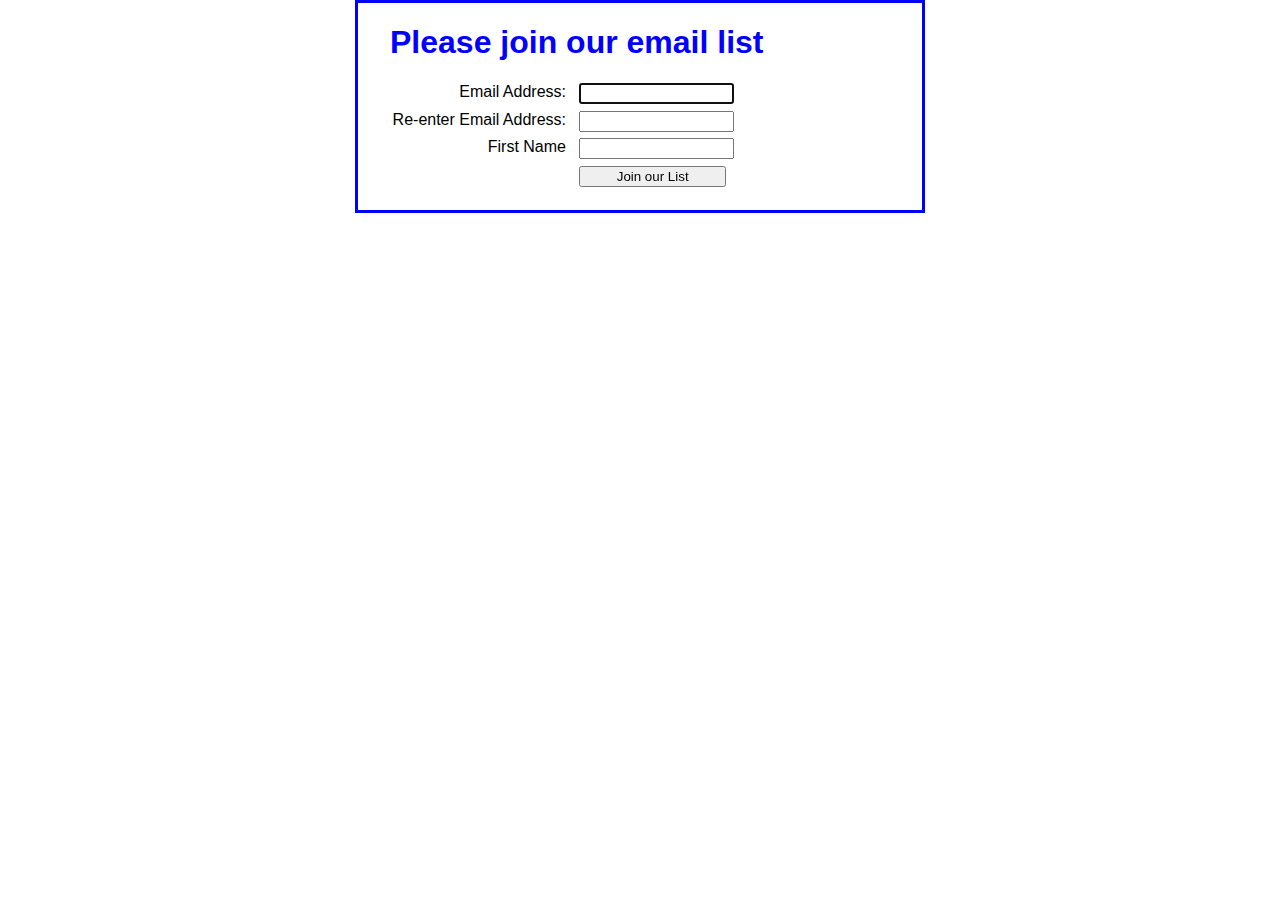
<file: email_list_1/index.html>
<!DOCTYPE html>
<html>
<head>
    <meta charset="UTF-8">
    <title>Join Email List</title>
    <link rel="stylesheet" href="email_list.css">
    <script src="email_list.js"></script>
</head>
<body>
    <main>
        <h1>Please join our email list</h1>
        <form id="email_form" name="email_form" action="join.html" method="get">
            <label for="email_address1">Email Address:</label>
            <input type="text" id="email_address1" name="email_address1"><br>

            <label for="email_address2">Re-enter Email Address:</label>
            <input type="text" id="email_address2" name="email_address2"><br>

            <label for="first_name">First Name</label>
            <input type="text" id="first_name" name="first_name"><br>

            <label>&nbsp;</label>
            <input type="button" id="join_list" value="Join our List">
        </form>
    </main>
</body>
</html>
</file>
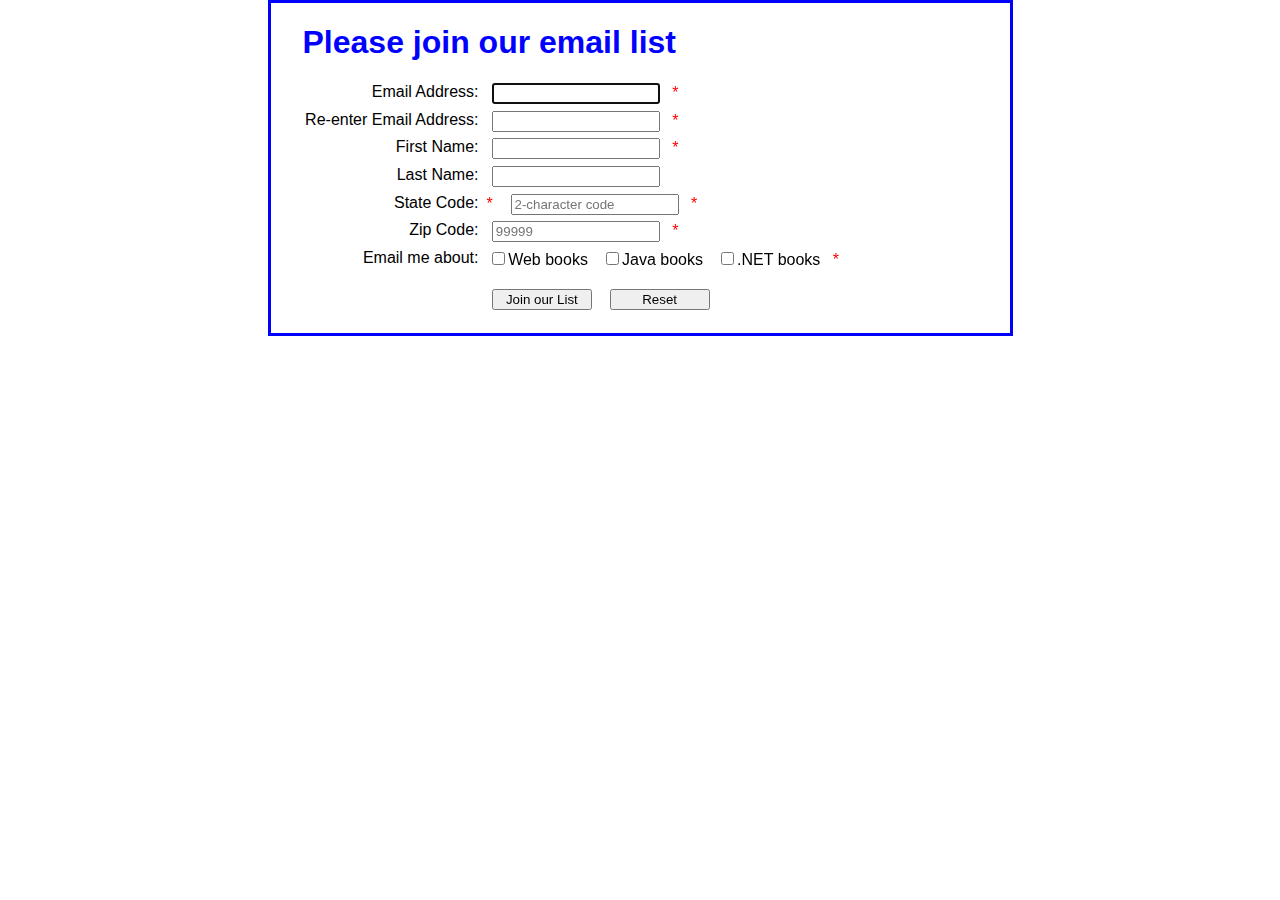
<file: email_list_2/index.html>
<!DOCTYPE html>
<html lang="en">
<head>
	<meta charset="UTF-8">
	<title>Join Email List</title>
   	<link rel="stylesheet" href="email_list.css">
   	<script src="http://code.jquery.com/jquery-3.1.1.min.js"></script>
   	<script src="email_list.js"></script>
</head>
<body>
    <main>
        <h1>Please join our email list</h1>
        <form id="email_form" name="email_form" action="join.html" method="get">
	        <label for="email_1">Email Address:</label>
	        <input type="text" id="email_1" name="email_1">
  				<span>*</span><br>

	        <label for="email_2">Re-enter Email Address:</label>
	        <input type="text" id="email_2" name="email_2">
	        <span>*</span><br>

	        <label for="first_name">First Name:</label>
	        <input type="text" id="first_name" name="first_name">
	        <span>*</span><br>

			<label for="last_name">Last Name:</label>
	        <input type="text" id="last_name" name="last_name"><br>
	        <span>*</span>

	        <label for="state">State Code:</label>
	        <input type="text" id="state" name="state" placeholder="2-character code">
	        <span>*</span><br>

	        <label for="zip">Zip Code:</label>
	        <input type="text" id="zip" name="zip" placeholder="99999">
	        <span>*</span><br>

	        <label>Email me about:</label>
	        <input type="checkbox" id="web" name="web" value="web">Web books
	        <input type="checkbox" id="java" name="java" value="java">Java books
	        <input type="checkbox" id="net" name="net" value="net">.NET books
	        <span>*</span><br><br>

	        <label>&nbsp;</label>
	        <input type="submit" id="join" name="join" value="Join our List">
	        <input type="reset" id="reset" name="reset" value="Reset"><br>
	    </form>
    </main>
</body>
</html>
</file>
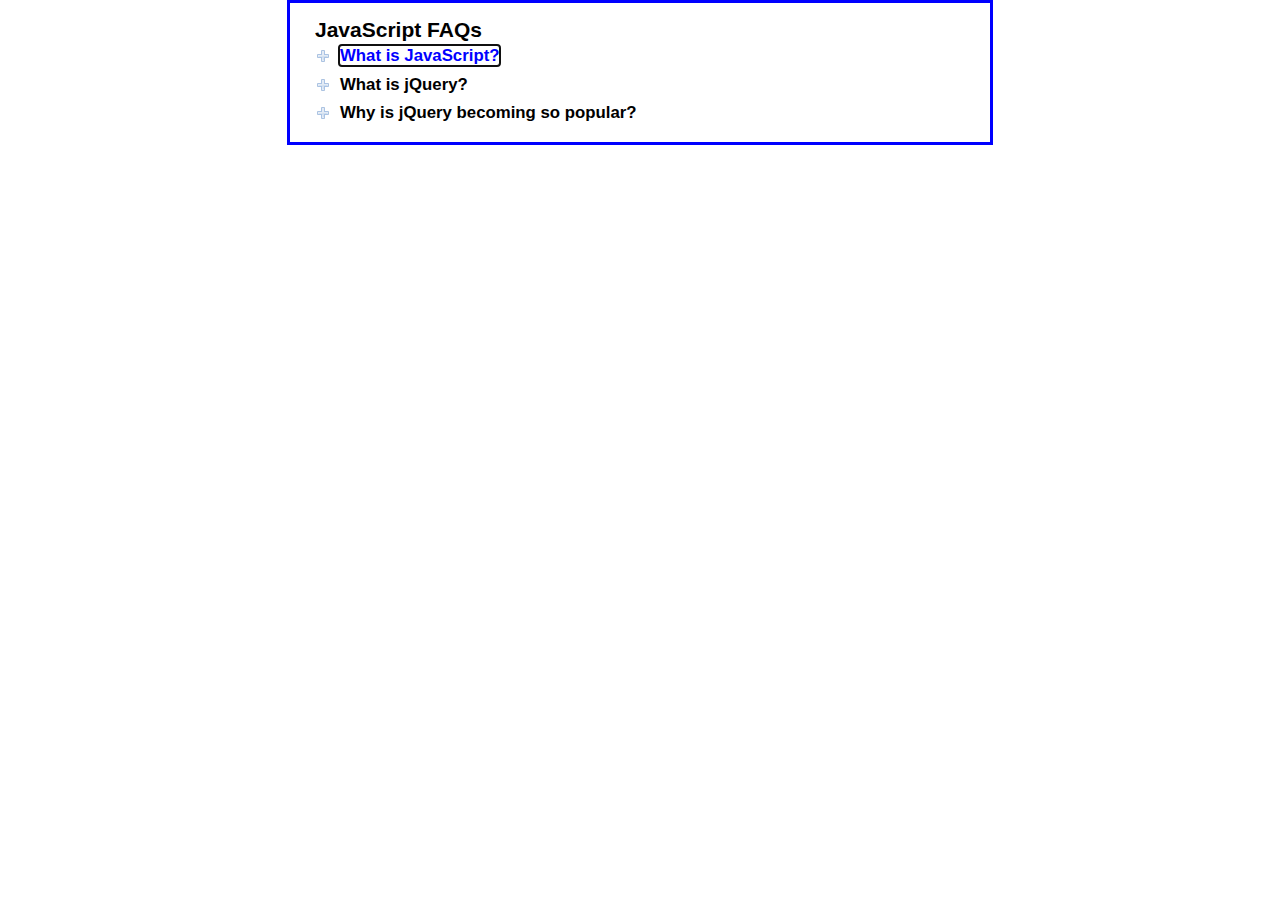
<file: faqs/index.html>
<!DOCTYPE html>
<html lang="en">
<head>
    <meta charset="UTF-8">
    <title>FAQs</title>
    <link rel="stylesheet" href="main.css">
    <script src="faqs.js"></script>   	
</head>

<body>
    <main id="faqs">
        <h1>JavaScript FAQs</h1>
        <h2><a href="#" >What is JavaScript?</a></h2>
        <div>
            <p>JavaScript is a browser-based programming language 
               that makes web pages more responsive and saves round trips to the server.
            </p>
        </div>
        <h2><a href="#">What is jQuery?</a></h2>
        <div>
            <p>jQuery is a library of the JavaScript functions that you're most likely 
               to need as you develop websites.
            </p>
        </div>
        <h2><a href="#">Why is jQuery becoming so popular?</a></h2>
        <div>
            <p>Three reasons:</p>
            <ul>
                <li>It's free.</li>
                <li>It lets you get more done in less time.</li>
                <li>All of its functions are cross-browser compatible.</li>
            </ul>
        </div>
    </main>
</body>
</html>
</file>
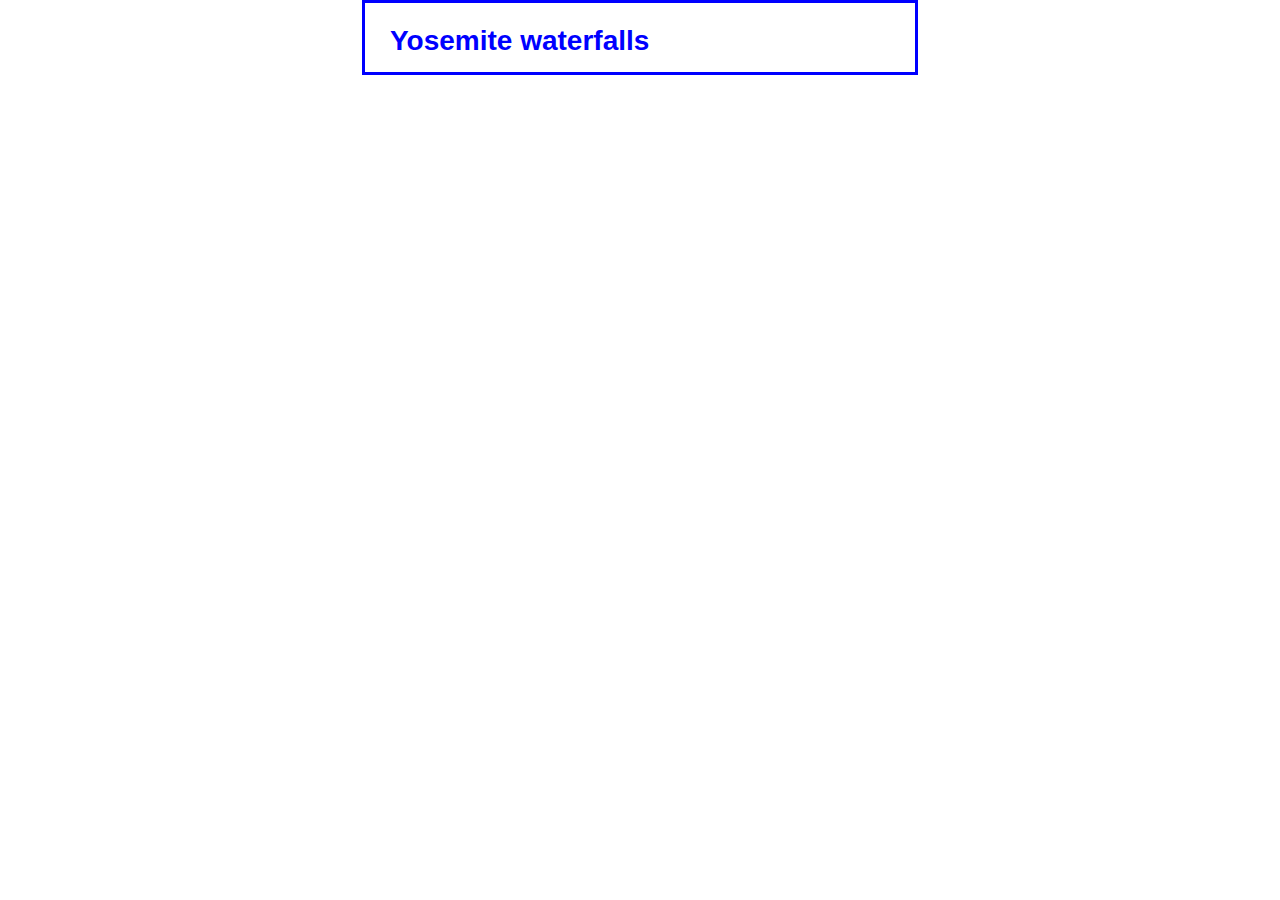
<file: flickr/index.html>
<!DOCTYPE html>
<html lang="en">
<head>
    <meta charset="utf-8">
    <title>Flickr</title>
    <link href="main.css" rel="stylesheet">
    <script src="http://code.jquery.com/jquery-3.1.1.min.js"></script>

	<script>
	$(document).ready(function(){
			var url = "http://api.flickr.com/services/feeds/photos_public.gne?" +
	    			  "format=json&jsoncallback=?&tags=waterfall,yosemite";
	
			$.getJSON(url, function(data){
				var html = "";
				$.each(data.items, function(i, item){
					html += "<h2>" + item.title + "</h2>";	
					html += "<img src=" + item.media.m + ">";
					html += "<p></p>";
				});
				$("#photos").html(html);
			});          
        });
    </script>
</head>

<body>
<main>
	<h1>Yosemite waterfalls</h1>
	<div id="photos"></div>
</main>
</body>
</html>
</file>
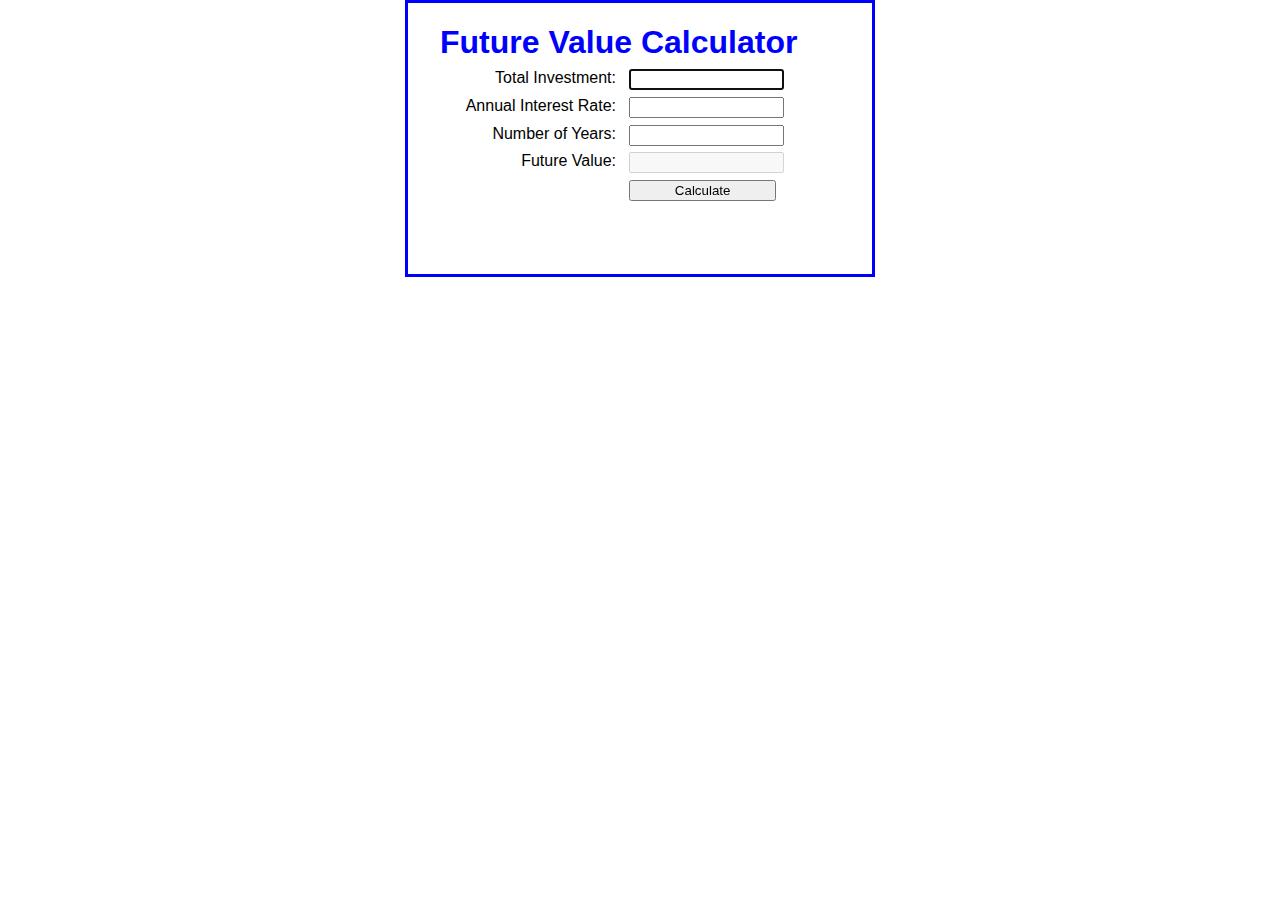
<file: future_value/index.html>
<!DOCTYPE html>
<html>
<head>
    <meta charset="UTF-8">
    <title>Future Value Calculator</title>
    <link rel="stylesheet" href="future_value.css">
    <script src="https://code.jquery.com/jquery-3.1.1.min.js"></script>
    <script src="future_value.js"></script>
</head>

<body>
    <main>
        <h1>Future Value Calculator</h1>

        <label for="investment">Total Investment:</label>
        <input type="text" id="investment">
        <br>

        <label for="rate">Annual Interest Rate:</label>
        <input type="text" id="annual_rate">
        <br>

        <label for="years">Number of Years:</label>
        <input type="text" id="years">
        <br>

        <label for="future_value">Future Value:</label>
        <input type="text" id="future_value" disabled><br>

        <label>&nbsp;</label>
        <input type="button" id="calculate" value="Calculate"><br>

        <p id="date">&nbsp;</p>
    </main>
</body>
</html>
</file>
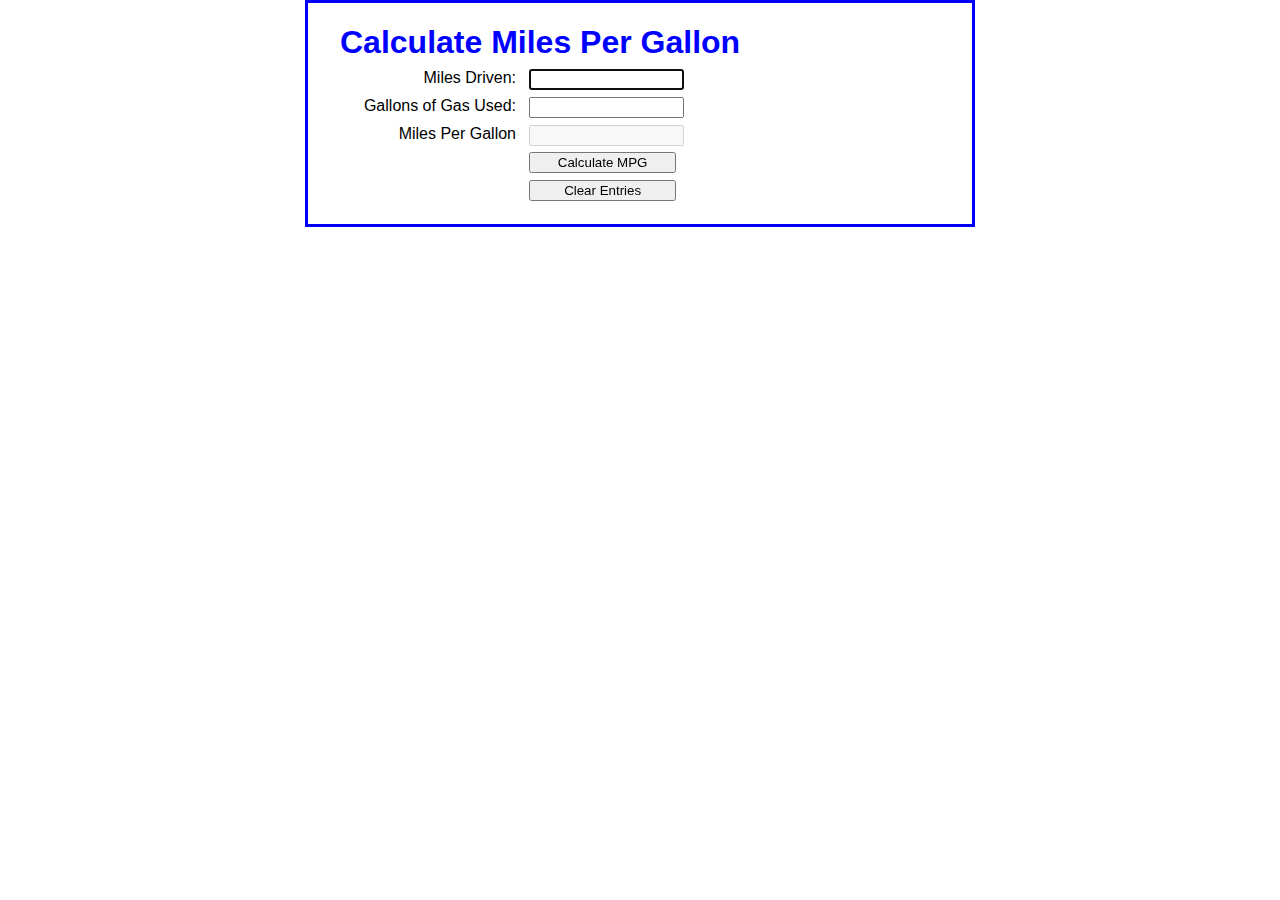
<file: Miles_per_gallon/index.html>
<!DOCTYPE html>
<html>

<head>
  <meta charset="UTF-8">
  <title>Calculate MPG</title>
  <link rel="stylesheet" href="mpg.css">
  <script>
    "use strict";
    var $ = function(id) {
      return document.getElementById(id);
    };
    var calculateMpg = function(miles, gallons) {
      var mpg = (miles / gallons);
      mpg = mpg.toFixed(1);
      return mpg;
    };
    var processEntries = function() {
      var miles = parseFloat($("miles").value);
      var gallons = parseFloat($("gallons").value);

      if ((isNaN(gallons)) & (isNaN(miles))) {
        alert("Invalid entry for miles");
        alert("Invalid entry for gallons");
      } else if (isNaN(gallons)) {
        alert("Invalid entry for gallons");
      } else if (isNaN(miles)) {
        alert("Invalid entry for miles");
      }
      if (miles <= 0 & gallons <= 0) {
        alert("Miles entry must be greater than zero");
        alert("Gallons entry must be greater than zero");
      } else if (miles <= 0) {
        alert("Miles entry must be greater than zero");
      } else if (gallons <= 0) {
        alert("Gallons entry must be greater than zero");
      } else {
        $("mpg").value = calculateMpg(miles, gallons);
      }
    };
    window.onload = function() {
      $("calculate").onclick = processEntries;
      $("miles").focus();
    };
    var clearfunction = function() {
      document.getElementById("form").reset();
    }
  </script>
</head>

<body>
  <main>
    <h1>Calculate Miles Per Gallon</h1>
    <form id="form">
      <label for="miles">Miles Driven:</label>
      <input type="text" id="miles"><br>
      <label for="gallons">Gallons of Gas Used:</label>
      <input type="text" id="gallons"><br>
      <label for="mpgx">Miles Per Gallon</label>
      <input type="text" id="mpg" disabled><br>
    </form>
    <label>&nbsp;</label>
    <input type="button" id="calculate" value="Calculate MPG"><br>
    <label>&nbsp;</label>
    <input type="button" id="clear" onclick="clearfunction()" value="Clear Entries">
  </main>
</body>

</html>
</file>
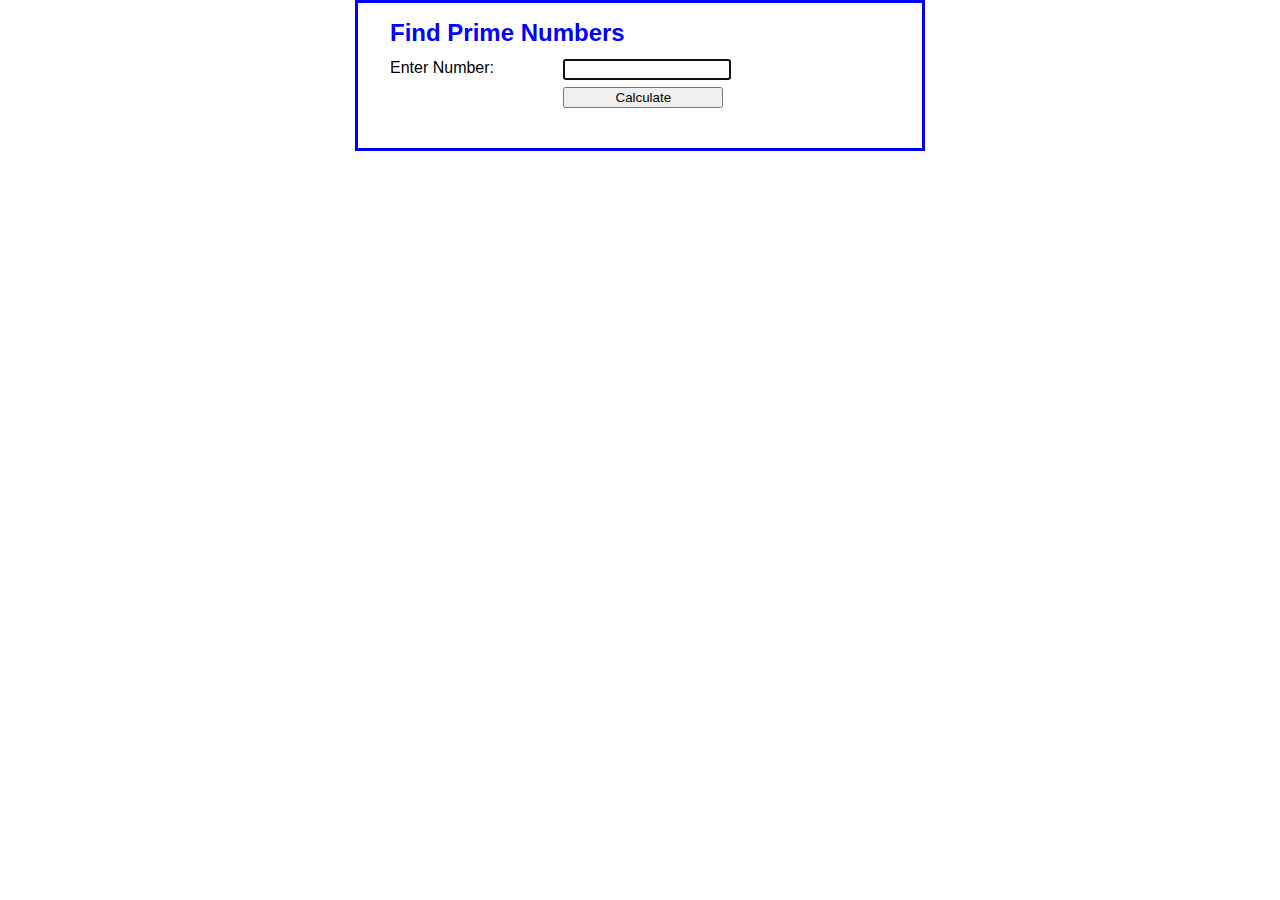
<file: prime/index.html>
<!DOCTYPE html>
<html lang="en">
<head>
    <meta charset="UTF-8">
    <title>Find Prime Numbers</title>
    <link rel="stylesheet" href="prime.css">
    <script src="https://code.jquery.com/jquery-3.1.1.min.js"></script>
    <script src="prime.js"></script>
</head>

<body>
    <main>
        <h1>Find Prime Numbers</h1>

        <label for="number">Enter Number:</label>
        <input type="text" id="number"><br>

        <label>&nbsp;</label>
        <input  type="button" id="calculate" value="Calculate"><br>
        
        <span id="message">&nbsp;</span><br>
    </main>

</body>
</html>
</file>
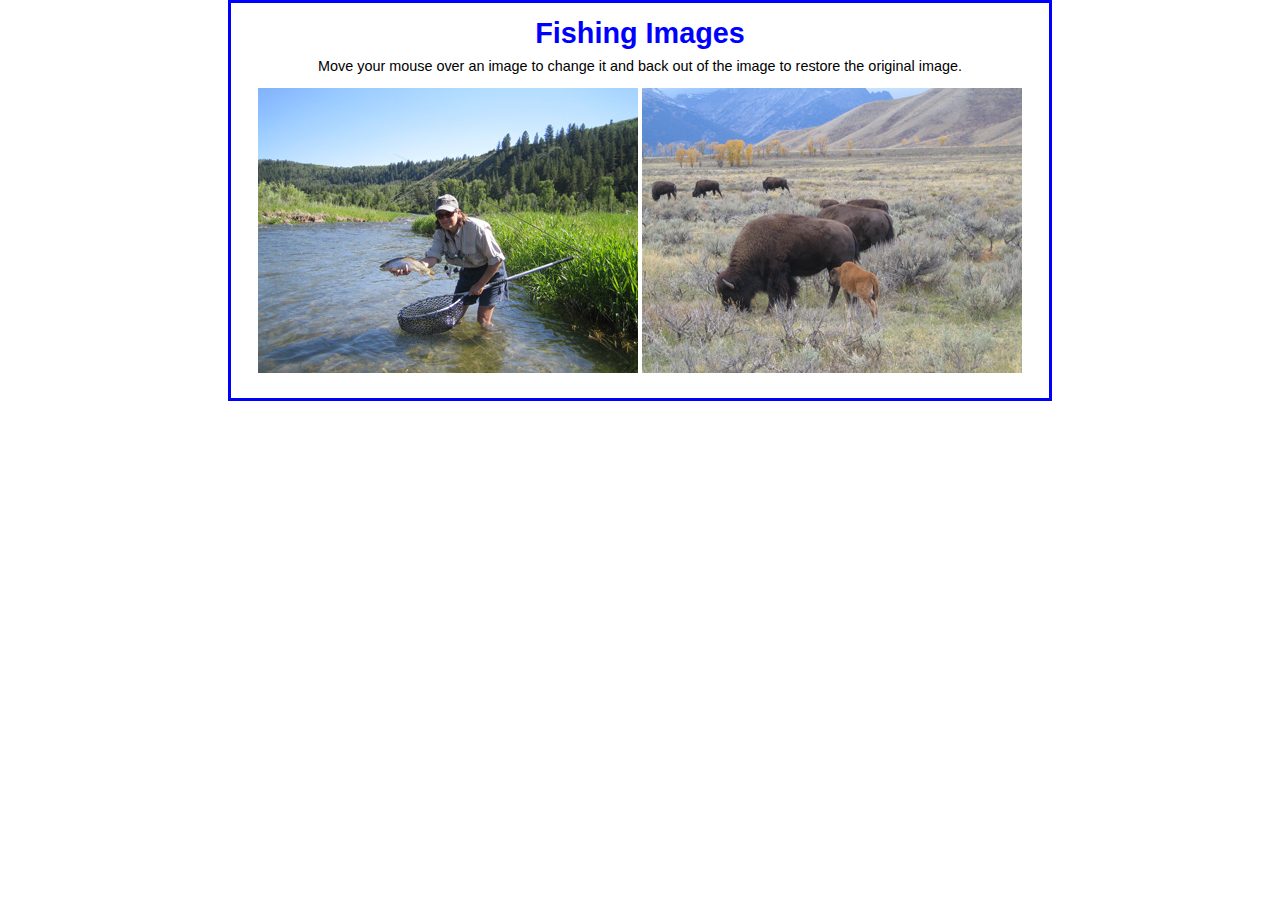
<file: rollover/index.html>
<!DOCTYPE html>
<html>
<head>
  <title>Image Rollover</title>
  <link rel="stylesheet" type="text/css" href="rollover.css">
  <script type="text/javascript" src="rollover.js"></script>
</head>

<body>
    <main>
        <h1>Fishing Images</h1>
        <p>Move your mouse over an image to change it and back out of the
            image to restore the original image.</p>
        <ul id="image_list">
            <li><a href="images/release.jpg" title="Catch and Release"></a></li>
            <li><a href="images/deer.jpg" title="Deer at Play"></a></li>
            <li><a href="images/hero.jpg" title="The Big One!"></a></li>
            <li><a href="images/bison.jpg" title="Grazing Bison"></a></li>
        </ul>
        <p>
            <img id="image1" src="images/hero.jpg" alt="">
            <img id="image2" src="images/bison.jpg" alt="">
        </p>
    </main>
</body>
</html>
</file>
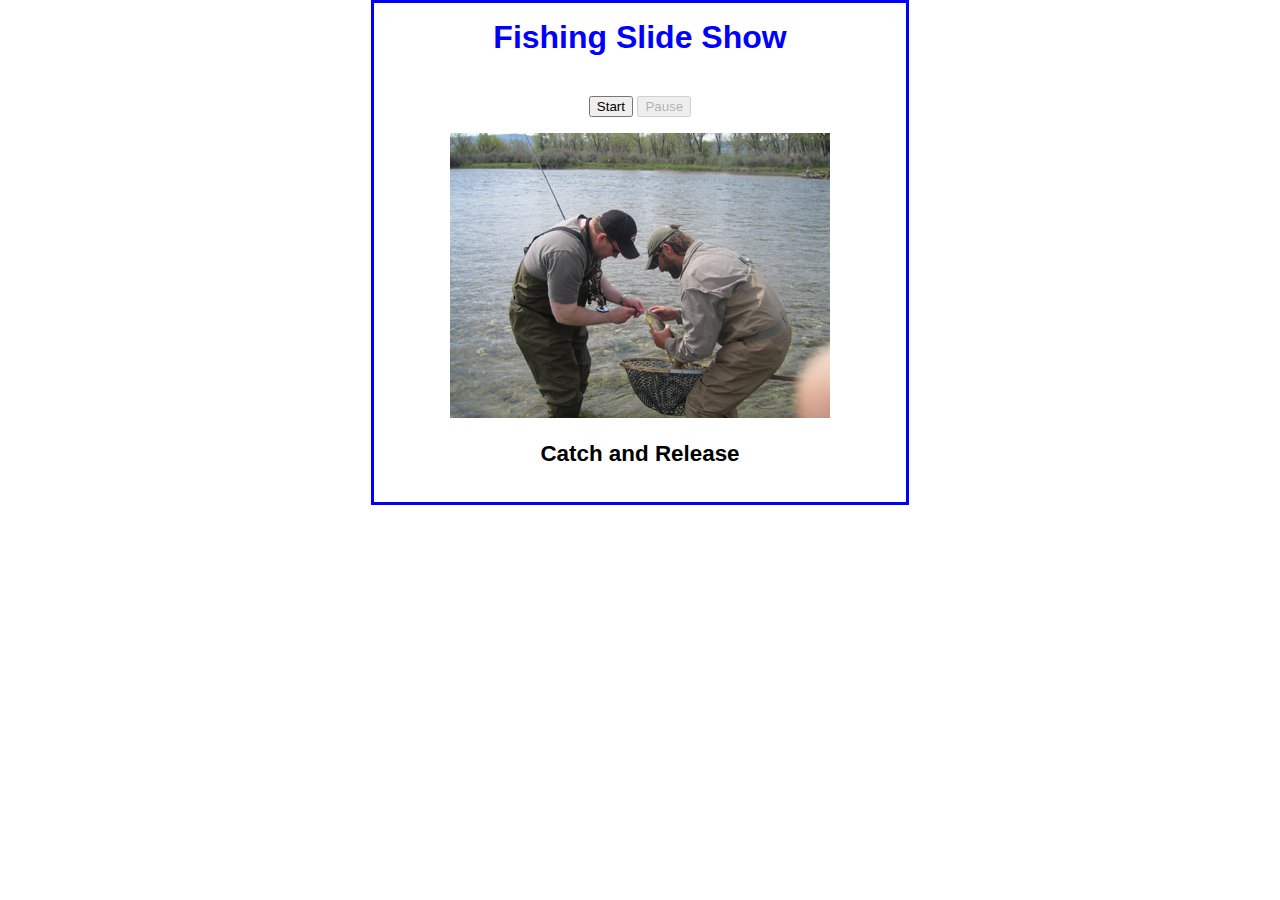
<file: slideshow/index.html>
<!DOCTYPE html>
<html>
<head>
  <title>Image Slideshow</title>
  <link rel="stylesheet" type="text/css" href="slideshow.css">
  <script type="text/javascript" src="slideshow.js"></script>
</head>

<body>
    <main>
        <h1>Fishing Slide Show</h1>
        <ul id="image_list">
            <li><a href="images/release.jpg" title="Catch and Release"></a></li>
            <li><a href="images/deer.jpg" title="Deer at Play"></a></li>
            <li><a href="images/hero.jpg" title="The Big One!"></a></li>
            <li><a href="images/bison.jpg" title="Roaming Bison"></a></li>
        </ul>

        <p>
            <input type="button" id="start" value="Start">
            <input type="button" id="pause" value="Pause" disabled="true">
        </p>
        <p><img src="images/release.jpg" alt="Catch and Release" id="image"></p>
        <h2 id="caption">Catch and Release</h2>
    </main>
</body>
</html>
</file>
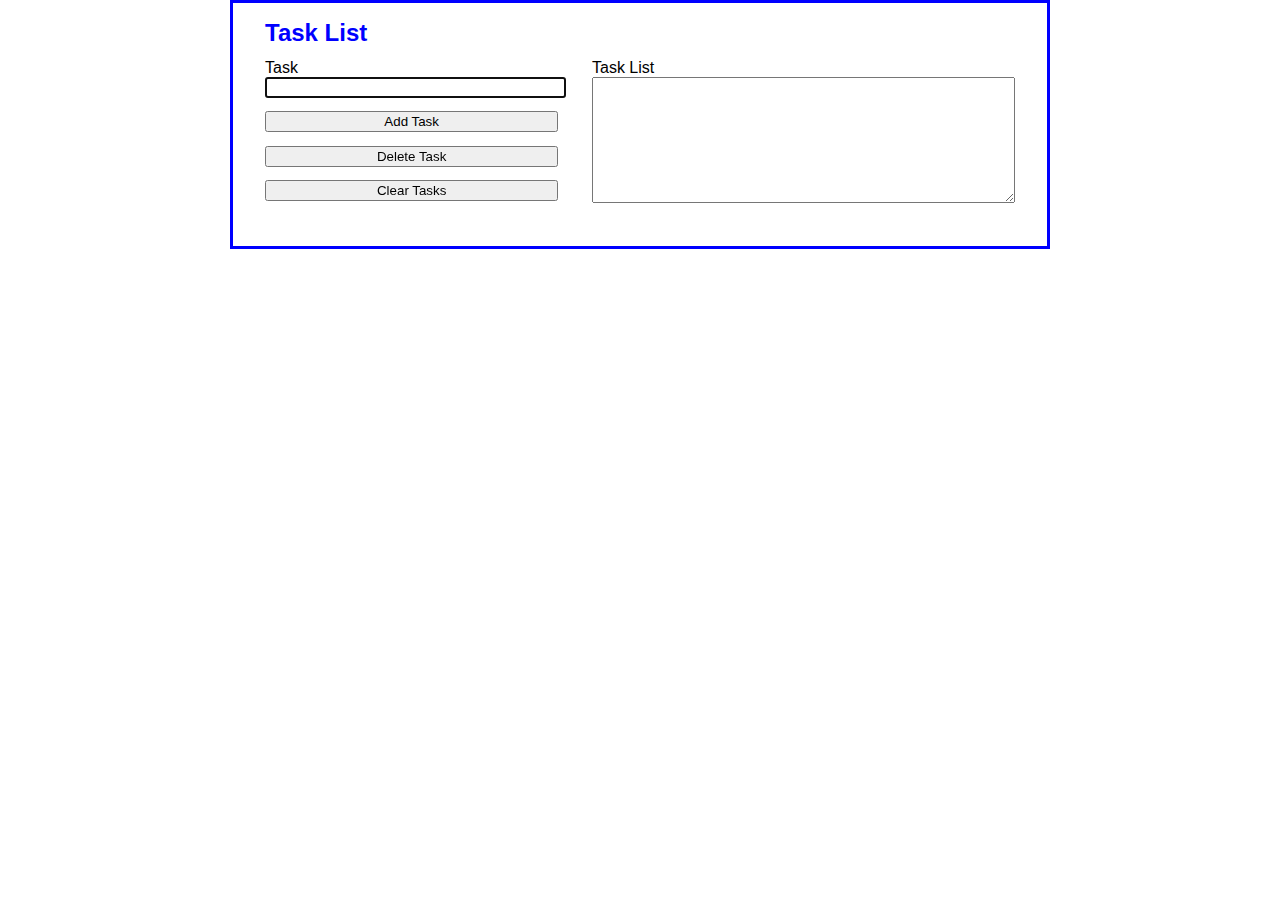
<file: task_list/index.html>
<!DOCTYPE html>
<html>
<head>
    <title>Task List</title>
    <link rel="stylesheet" href="task_list.css">
    <script src="https://code.jquery.com/jquery-3.1.1.min.js"></script>
    <script src="task_list.js"></script>
</head>
<body>
  <main>
    <h1>Task List</h1> 
    <div id="tasks">
        <label for="task_list">Task List</label><br>
        <textarea id="task_list" rows="8" cols="50"></textarea>
    </div>
    
    <label for="task">Task</label><br>
    <input type="text" name="task" id="task"><br>

    <input type="button" name="add_task" id="add_task" value="Add Task">
    <input type="button" name="delete_task" id="delete_task" value="Delete Task">
    <input type="button" name="clear_tasks" id="clear_tasks" value="Clear Tasks">
  </main> 
</body>
</html>
</file>
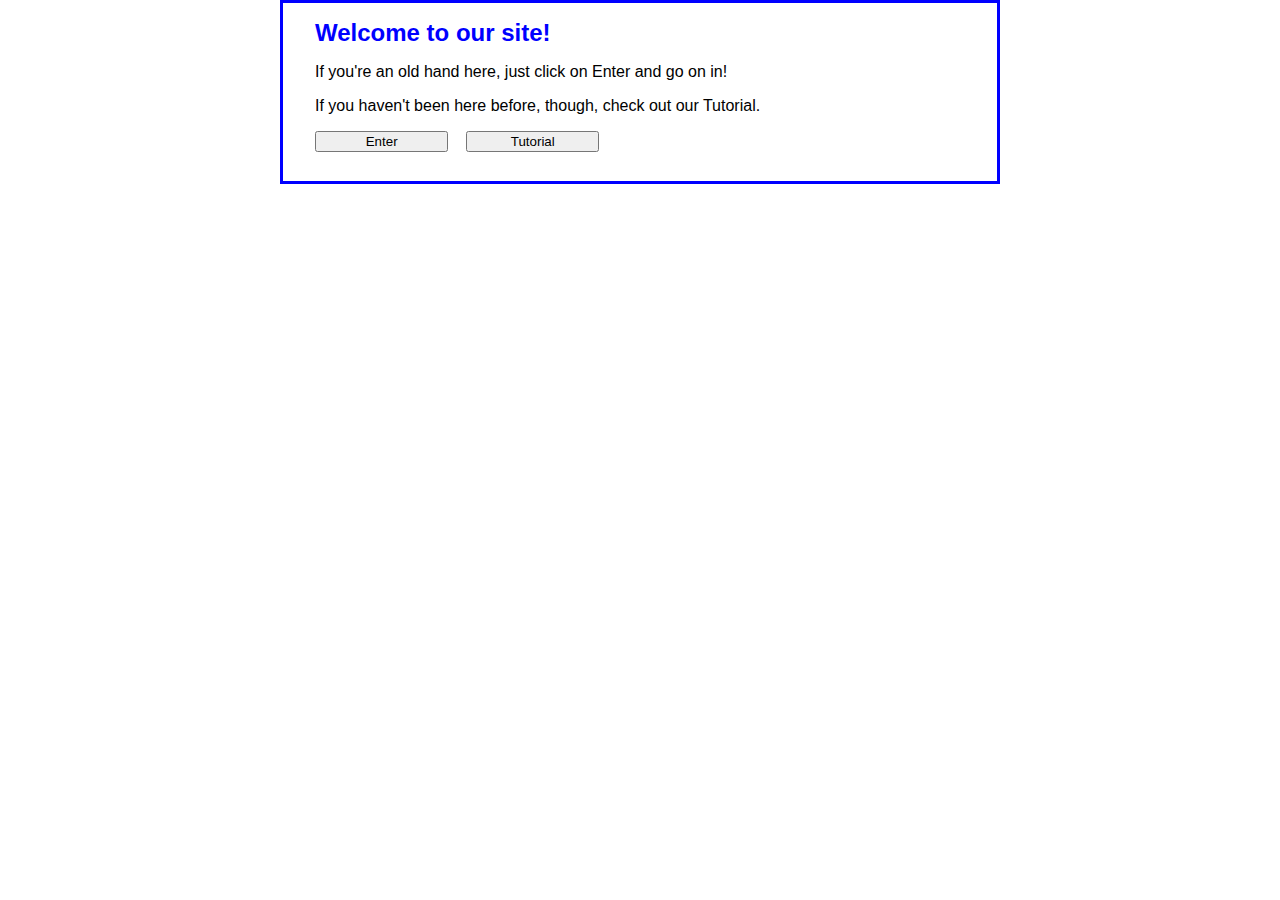
<file: tutorial/index.html>
<!DOCTYPE html>
<html>
<head>
    <title>Tutorial</title>
    <link type="text/css" rel="stylesheet" href="tutorial.css">
    <script src="https://code.jquery.com/jquery-3.1.1.min.js"></script>
    <script>
        $( document ).ready(function() {
            $( "#enter" ).click(function() {
                location = "main.html";
            });
            
            $( "#tutorial" ).click(function() {
                location = "tutorial1.html";
            });
        }); 
    </script>
</head>
<body>
  <main>
    <h1>Welcome to our site!</h1> 
    <p>If you're an old hand here, just click on Enter and go on in!</p>
    <p>If you haven't been here before, though, check out our Tutorial.</p>
    
    <input type="button" id="enter" value="Enter">
    <input type="button" id="tutorial" value="Tutorial">
  </main> 
</body>
</html>
</file>
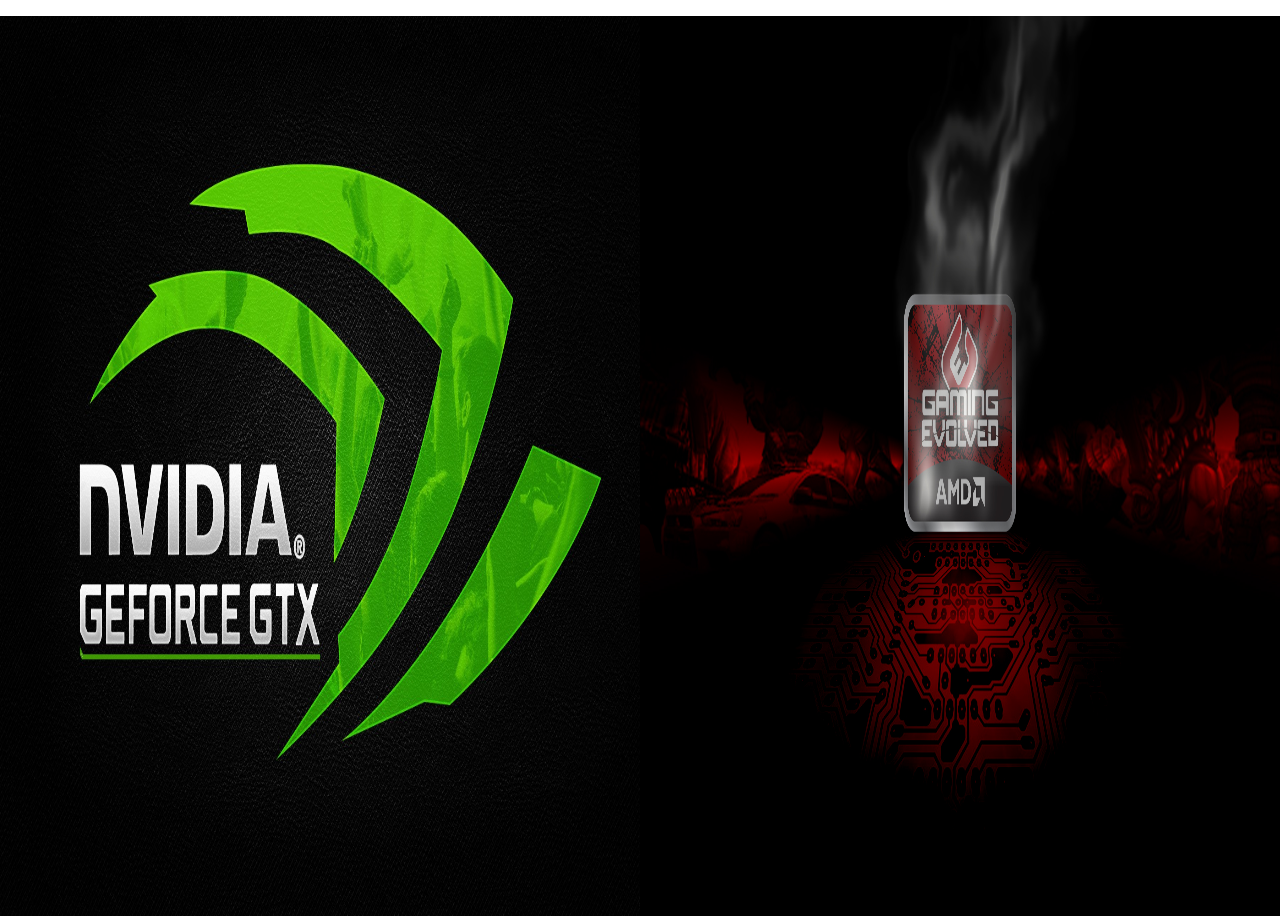
<file: gpu_website/html/index.html>
<!DOCTYPE html>
<html>
<head>
  <title>GPU</title>
  <link rel="stylesheet" href="../css/index.css">
</head>

<body>
<img class="nvidia" src="../img/index/nvidia.jpg" usemap="#nvidia_map">
<p id="demo"></p>
<map name='nvidia_map'>
  <area shape ="rect" coords="0,0,1800,1800" href="nvidia.html">
</map>

<img class="amd" src="../img/index/amd.jpeg" usemap="#amd_map">
<map name='amd_map'>
  <area shape ="rect" coords="0,0,2200,1800" href="amd.html">
</map>

</body>

</html>
</file>
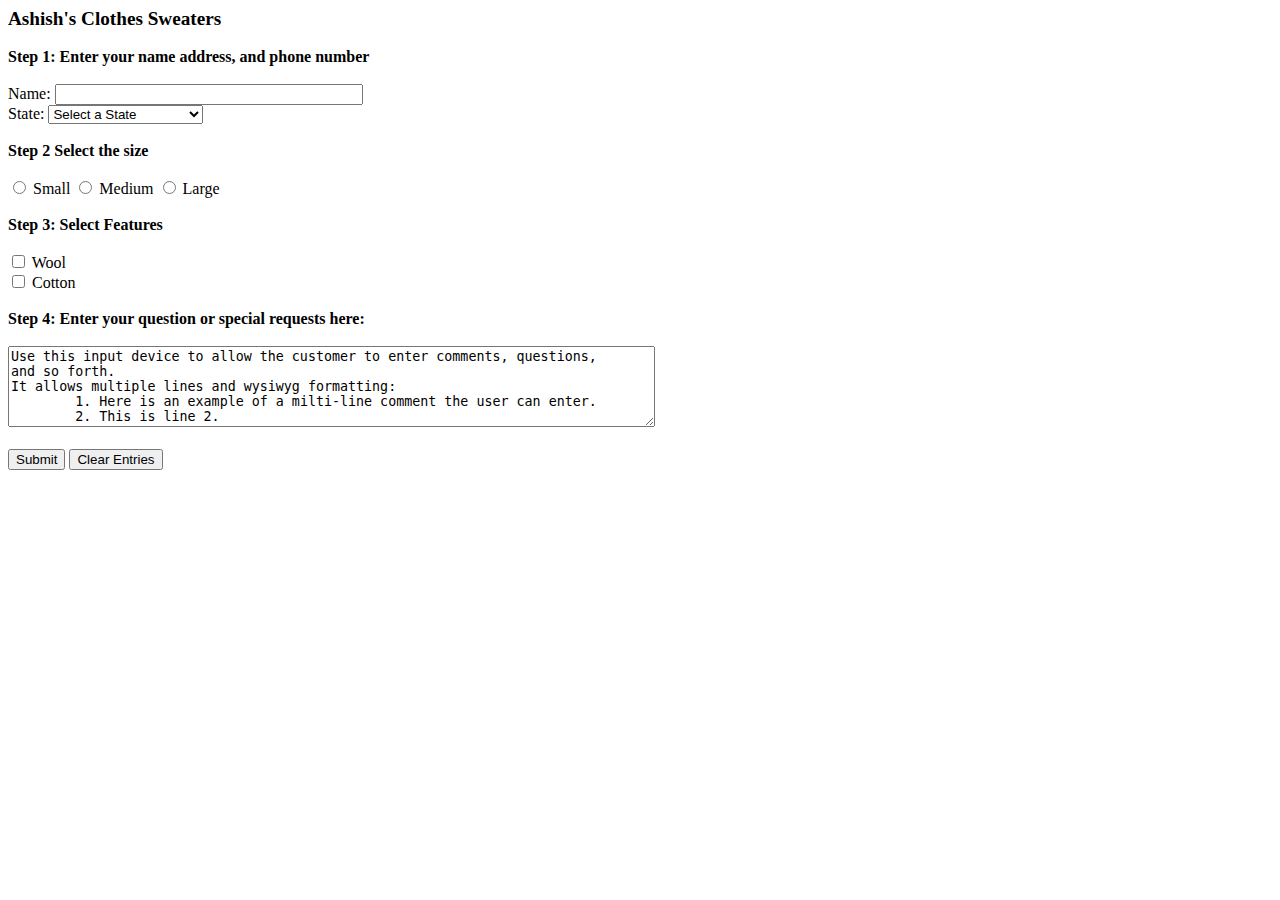
<file: Clothes_Sweaters.html>
<!DOCTYPE html>

<body>
	<b><big> Ashish's Clothes Sweaters </big></b>
	<br> <br> <b> Step 1: Enter your name address, and phone number </b>
	<br> <br> Name: <input type="text" style="width: 300px">
	<br> State: <select name="State" style="width: 155px">
		  <option value="Default">Select a State</option>
			<option value="AL">Alabama -- AL</option>
			<option value="AK">Alaska -- AK</option>
			<option value="AZ">Arizona -- AZ</option>
			<option value="AR">Arkansas -- AR</option>
			<option value="CA">California -- CA</option>
			<option value="CO">Colorado -- CO</option>
			<option value="CT">Connecticut -- CT</option>
			<option value="DE">Delaware -- DE</option>
			<option value="DC">District Of Columbia -- DC</option>
			<option value="FL">Florida -- FL</option>
			<option value="GA">Georgia -- GA</option>
			<option value="HI">Hawaii -- HI</option>
			<option value="ID">Idaho -- ID</option>
			<option value="IL">Illinois -- IL</option>
			<option value="IN">Indiana -- IN</option>
			<option value="IA">Iowa -- IA</option>
			<option value="KS">Kansas -- KS</option>
			<option value="KY">Kentucky -- KY</option>
			<option value="LA">Louisiana -- LA</option>
			<option value="ME">Maine -- ME</option>
			<option value="MD">Maryland -- MD</option>
			<option value="MA">Massachusetts -- MA</option>
			<option value="MI">Michigan -- MI</option>
			<option value="MN">Minnesota -- MN</option>
			<option value="MS">Mississippi -- MS</option>
			<option value="MO">Missouri -- MO</option>
			<option value="MT">Montana -- MT</option>
			<option value="NE">Nebraska -- NE</option>
			<option value="NV">Nevada -- NV</option>
			<option value="NH">New Hampshire -- NH</option>
			<option value="NJ">New Jersey -- NJ</option>
			<option value="NM">New Mexico -- NM</option>
			<option value="NY">New York -- NY</option>
			<option value="NC">North Carolina -- NC</option>
			<option value="ND">North Dakota -- ND</option>
			<option value="OH">Ohio -- OH</option>
			<option value="OK">Oklahoma -- OK</option>
			<option value="OR">Oregon -- OR</option>
			<option value="PA">Pennsylvania -- PA</option>
			<option value="RI">Rhode Island -- RI</option>
			<option value="SC">South Carolina -- SC</option>
			<option value="SD">South Dakota -- SD</option>
			<option value="TN">Tennessee -- TN</option>
			<option value="TX">Texas -- TX</option>
			<option value="UT">Utah -- UT</option>
			<option value="VT">Vermont -- VT</option>
			<option value="VA">Virginia -- VA</option>
			<option value="WA">Washington -- WA</option>
			<option value="WV">West Virginia -- WV</option>
			<option value="WI">Wisconsin -- WI</option>
			<option value="WY">Wyoming -- WY</option>
		</select>
	<br> <br> <b> Step 2 Select the size </b>
	<br> <br>
	<form>
		<input type="radio" name="size"> Small
		<input type="radio" name="size"> Medium
		<input type="radio" name="size"> Large
	</form>
	<br> <b> Step 3: Select Features </b>
	<br> <br>
	<form>
		<input type="checkbox" name="feature"> Wool
		<br>
		<input type="checkbox" name="feature"> Cotton
	</form>
	<br> <b> Step 4: Enter your question or special requests here: </b>
	<br> <br>
	<textarea rows="5" cols="78">
Use this input device to allow the customer to enter comments, questions,
and so forth.
It allows multiple lines and wysiwyg formatting:
	1. Here is an example of a milti-line comment the user can enter.
	2. This is line 2.
	</textarea>
	<br> <br>
	<input type="submit"> <button type="button">Clear Entries</button>
</body>

</html>
</file>
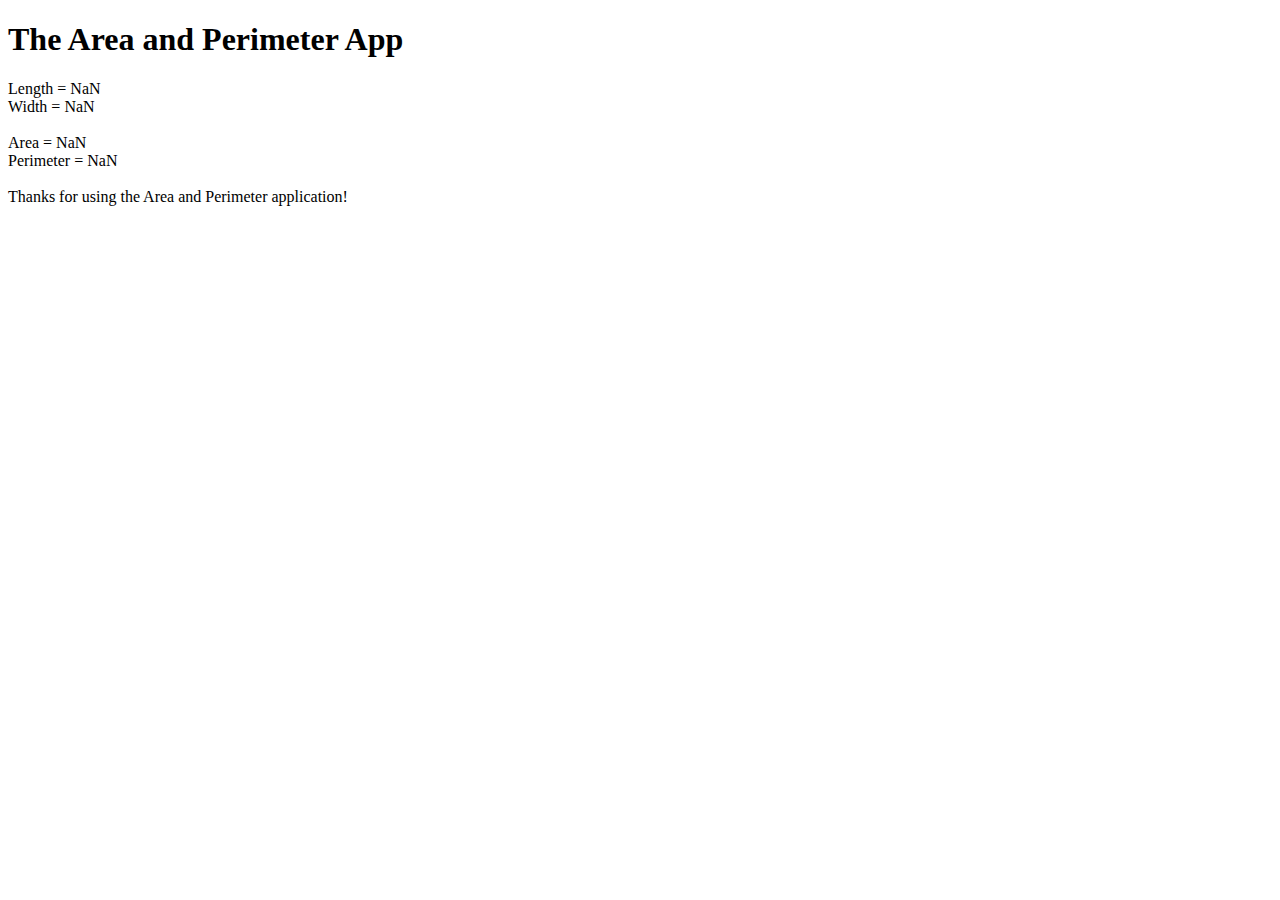
<file: rectangle.html>
<!DOCTYPE html>
<html lang="en">
<head>
    <meta charset="UTF-8">
    <title>Calculate area & perimeter of an rectangle</title>
    <script>
        var length = prompt("Enter Length");
        length = parseFloat(length);
        var width = prompt("Enter Width");
        width = parseFloat(width);
        var area = length*width;
        area = parseFloat(area);
        var perimeter = length*2+width*2;
        perimeter = parseFloat(perimeter)
    </script>
</head>
<body>
    <main>
    <h1>The Area and Perimeter App</h1>
    </main>
    Length = <script> document.write(length) </script> <br>
    Width = <script> document.write(width) </script> <br><br>
    Area = <script> document.write(area) </script> <br>
    Perimeter = <script> document.write(perimeter) </script> <br> <br>
    Thanks for using the Area and Perimeter application!
</body>
</html>
</file>
<file: email_list_1/email_list.css>
body {
    font-family: Arial, Helvetica, sans-serif;
    background-color: white;
    margin: 0 auto;
	padding: 0 2em 1em;
    width: 500px;
    border: 3px solid blue;
}
h1 {
	color: blue;
}
label {
	float: left;
    width: 11em;
    text-align: right;
}
input {
    margin-left: 1em;
	margin-right: 1em;
    margin-bottom: .5em;
    width: 11em;
}
</file>
<file: email_list_2/email_list.css>
body {
    font-family: Arial, Helvetica, sans-serif;
    background-color: white;
    margin: 0 auto;
    width: 675px;
    padding: 0 2em 1em;
    border: 3px solid blue;
}
h1 {
	color: blue;
}
label {
	float: left;
    width: 11em;
    text-align: right;
}
input {
    width: 12em;
    margin-left: 1em;
    margin-bottom: .5em;
}
span {
	color: red;
	margin-left: .5em;
}
#join, #reset {
	width: 7.5em;
}
#web, #java, #database, #net {
	width: 1em;
}
</file>
<file: faqs/main.css>
* {
    margin: 0;
    padding: 0;
}
body {
    font-family: Verdana, Arial, Helvetica, sans-serif;
    font-size: 87.5%;
    width: 650px;
    margin: 0 auto;
    border: 3px solid blue;
    padding: 15px 25px;
}
h1 { 
    font-size: 150%;
}
h2 {
    font-size: 120%;
    padding: .25em 0 .25em 25px;
    cursor: pointer;
    background: url(images/plus.png) no-repeat left center;
}
h2.minus {
    background: url(images/minus.png) no-repeat left center;
}
a {
    color: black;
    text-decoration: none; 
}
a:focus, a:hover { color: blue; }

div {
    display: none;
}
div.open {
    display: block;
}
ul {
    padding-left: 45px;
}
li {
    padding-bottom: .25em;
}
p {
    padding-bottom: .25em;
    padding-left: 25px;
}
</file>
<file: flickr/main.css>
* {
	margin: 0;
	padding: 0;
}
body {
	font-family: Verdana, Arial, Helvetica, sans-serif;
    font-size: 87.5%;
	width: 500px;
	margin: 0 auto;
	padding: 15px 25px;	
	border: 3px solid blue;
}
h1 {
	padding-top: .25em;
	color: blue;
}
h2 {
	padding-top: 1em;
	padding-bottom: .5em;
	font-size: 110%;
}
</file>
<file: future_value/future_value.css>
body {
    font-family: Arial, Helvetica, sans-serif;
    background-color: white;
	width: 400px;
    margin: 0 auto;
	padding: 0 2em 1em;
    border: 3px solid blue;
}
h1 {
	color: blue;
	margin-bottom: .25em;
}
label {
	float: left;
    width: 11em;
    text-align: right;
}
input {
    margin-left: 1em;
    margin-bottom: .5em;
	margin-right: .5em;
    width: 11em;
}
</file>
<file: Miles_per_gallon/mpg.css>
body {
    font-family: Arial, Helvetica, sans-serif;
    background-color: white;
    margin: 0 auto;
    width: 600px;
	padding: 0 2em 1em;
    border: 3px solid blue;
}
h1 {
	color: blue;
	margin-bottom: .25em;
}
label {
	float: left;
    width: 11em;
    text-align: right;
}
input {
    margin-left: 1em;
	margin-right: .5em;
    margin-bottom: .5em;
    width: 11em;   
}
</file>
<file: prime/prime.css>
body {
    font-family: Verdana, Arial, Helvetica, sans-serif;
    font-size: 100%;
    background-color: white;
    width: 500px;
    margin: 0 auto;
    border: 3px solid blue;
    padding: 0 2em 1em;
}
h1 { 
    font-size: 150%;
    color: blue;
    margin-bottom: .5em;
}
label {
    float: left;
    width: 10em;
}
input, select {
    width: 12em;
    margin-left: 1em;
    margin-bottom: .5em;
}
</file>
<file: rollover/rollover.css>
body {
    font-family: Verdana, Arial, Helvetica, sans-serif;
    font-size: 90%;
    background-color: white;
    width: 790px;
    margin: 0 auto;
    border: 3px solid blue;
    padding: 1em;
}
h1 {
    color: blue;
    margin: 0;
    padding: 0;
    text-align: center;
}
p {
    margin: 0;
    padding: .5em 0;
    text-align: center;	
}
ul { 
    display: none; 
}
</file>
<file: slideshow/slideshow.css>
body {
    font-family: Verdana, Arial, Helvetica, sans-serif;
    font-size: 100%;
    background-color: white;
    width: 500px;
    margin: 0 auto;
    border: 3px solid blue;
    padding: 1em;
}
h1 {
    color: blue;
    margin: 0;
    padding: 0 0 1em 0;
    text-align: center;
}
h2 {
	font-size: 140%;
	margin-top: .5em;
    text-align: center;
}
p {
    margin: 0;
    padding: .5em;
    text-align: center;	
}
ul {
    display: none;
}
</file>
<file: task_list/task_list.css>
body {
    font-family: Verdana, Arial, Helvetica, sans-serif;
    font-size: 100%;
    background-color: white;
    width: 750px;
    margin: 0 auto;
    border: 3px solid blue;
	padding: 0 2em 2em;
}
h1 { 
    font-size: 150%;
    color: blue;
    margin-bottom: .5em;
}
label {
    float: left;
    width: 8em;
}
input {
    width: 22em;
    margin-right: 1em;
    margin-bottom: 1em;
}
#tasks {
    margin-top: 0;
    float: right;
}
</file>
<file: tutorial/tutorial.css>
body {
    font-family: Verdana, Arial, Helvetica, sans-serif;
    font-size: 100%;
    background-color: white;
    width: 650px;
    margin: 0 auto;
    border: 3px solid blue;
    padding: 0 2em 1em;
}
h1 { 
    font-size: 150%;
    color: blue;
    margin-bottom: .5em;
}
label {
    float: left;
    width: 8em;
}
input {
    width: 22em;
    margin-right: 1em;
    margin-bottom: 1em;
}
input[type=button] {
    width: 10em;
}
img {
    padding-bottom: 1em;
}
.attribution {
    float: right;
    font-size: x-small;
    padding-right: 6em;
}
</file>
<file: gpu_website/css/index.css>
.nvidia {
   width: 50%;
   position: absolute;
   left: 0px;
   height: 100%;
}

.amd {
   width: 50%;
   position: absolute;
   right: 0px;
   height: 100%;
}
</file>
